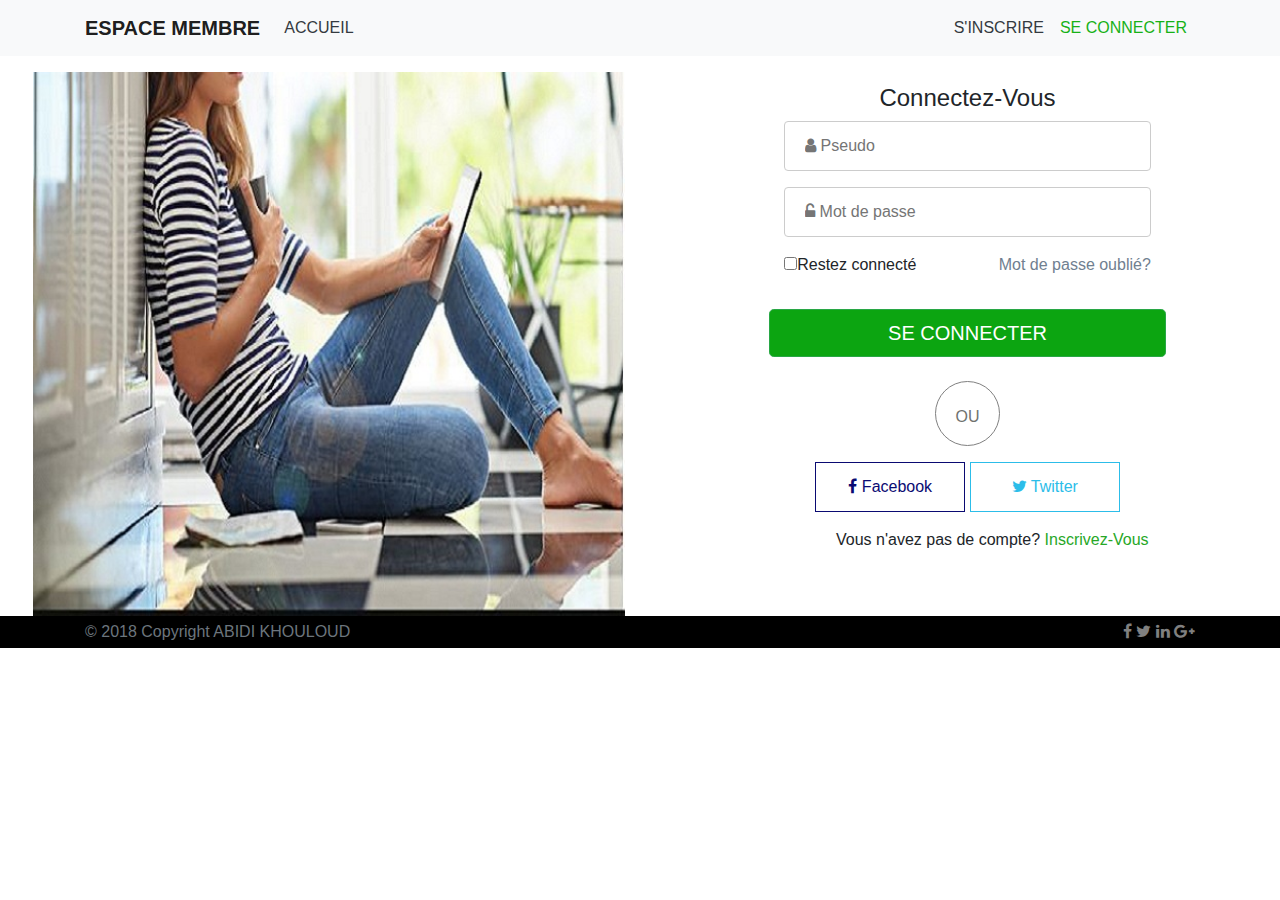
<file: login.html>
<html>
        <head>
            <meta charset="utf-8">
            <meta name="viewport" content="width=device-width, initial-scale=1">
            <link rel="stylesheet" href="css/index.css">
            <link rel="stylesheet" href="https://cdnjs.cloudflare.com/ajax/libs/font-awesome/4.7.0/css/font-awesome.min.css">
            <link rel="stylesheet" href="https://maxcdn.bootstrapcdn.com/bootstrap/4.1.0/css/bootstrap.min.css">
            <script src="https://ajax.googleapis.com/ajax/libs/jquery/3.3.1/jquery.min.js"></script>
            <script src="https://cdnjs.cloudflare.com/ajax/libs/popper.js/1.14.0/umd/popper.min.js"></script>
            <script src="https://maxcdn.bootstrapcdn.com/bootstrap/4.1.0/js/bootstrap.min.js"></script>
          </head>

<body>
  <nav class="navbar navbar-light bg-light navbar-expand-lg ">
        <div class="container">
                <a href="#" class="navbar-brand" style="font-weight: bold">ESPACE MEMBRE</a>
                <button class="navbar-toggler" data-toggle="collapse" data-target="#navbarCollapse">
                    <span class="navbar-toggler-icon"></span>
                </button>
                <div class="collapse navbar-collapse" id="navbarCollapse">
                     <ul class="navbar-nav ">
                        <li class="navbar-item">
                            <a href="index.html" class="nav-link text-dark" >ACCUEIL</a>
                        </li>
                    </ul>
                    <ul class="navbar-nav ml-auto">
                        <li class="navbar-item">
                            <a href="register.html" class="nav-link text-dark">S'INSCRIRE</a>
                        </li>
                        <li class="navbar-item">
                            <a href="login.html" class="nav-link" style="color: rgb(23, 177, 23)">SE CONNECTER</a>
                        </li>
                    </ul>
                </div>
          </div>
        </nav>
    
   <main class="-container">
       <div class="row">
            <img  class="img-login col-lg-6 col-sm-12 mt-3 pl-5"  src="img/3.jpg" >
           <div class="col-lg-6 col-sm-12 inscrivez " align="center">
               <div class="container  pt-1 mt-4">
                <h4> Connectez-Vous</h4>
                 <form id="mainForm">
                      <div class="col-md-8 mb-3">
                        <input type="text" id="pseudo" placeholder="&#xf007; Pseudo"  style="font-family:Arial, FontAwesome"  pattern="(?=.*\d)(?=.*[a-z])(?=.*[A-Z]).{4,}" title="pseudo numbers + alphabets maj+Min">
                      </div>
                      <div class="col-md-8 mb-3">
                        <input type="password" id="" placeholder="&#xf13e; Mot de passe" style="font-family:Arial, FontAwesome">
                      </div>
                     
                     <div class="col-md-8 pb-2 row" align="left">
                        <p style="width: 100%;"><input type="checkbox">Restez connecté
                        <a href="#" style="float:right; text-decoration:none; color:slategray">Mot de passe oublié?</a>
                        </p>
                     </div>
                     <div>
                        <button class=" mt-2 btn btn-success  btn-lg col-md-8" type="submit col" style=" background-color: rgb(12, 165, 17);
                        color: white;">SE CONNECTER</button>
                     </div>
                     <div class="circle mb-3 mt-4">OU</div>
                     
                     <button class="btn-fb"><i class="fa fa-facebook"></i> Facebook</button>
                     <button class="btn-twitr"><i class="fa fa-twitter"></i> Twitter</button>
                     <div class="pt-3 pb-5 offset-lg-1 offset-md-3">Vous n'avez pas de compte?
                     <a href="inscrire.html" style="color: rgb(39, 167, 39); text-decoration: none">Inscrivez-Vous</a>
                     </div> 
                </form>
               </div>
           </div>
        </div>
    </main>
    <footer class="p-1">
            <div class="flex container">
              <div class="text-muted">© 2018 Copyright ABIDI KHOULOUD</div>
              <div class="ml-auto">
                  <a href="#"><i class="fa fa-facebook" style="color: gray;"></i></a>
                  <a href="#"><i class="fa fa-twitter" style="color: gray;"></i></a>
                  <a href="#"><i class="fa fa-linkedin" style="color: gray;"></i></a>
                  <a href="#"><i class="fa fa-google-plus" style="color: gray;"></i></a>
                </div>
            </div>
        </footer>
</body>
</html>
</file>
<file: css/index.css>
.accueil-img-section {
    height: 60% ;
    background-image: url(../img/1.jpg);
    background-size: cover;
    display: flex ;
    align-items: center;
    justify-content: center ;
}

.accueil-titre {
    color: rgb(97, 238, 41);
    margin :0 ;
}

.accueil-text {
    margin: 0 ;
    color: white ;
}


.text-container {
    text-align: center;
    /* vw length is relative to the full width of the browser window.*/
    padding :1.5vw;
    display: inline-block;
    border: 4px double rgb(97, 238, 41); 
    }


.newsletter {
    height: 35%;
}

#emailInput{
    width: 300px;
    border-radius: 20px;
}

.fa-button{
    border-radius:20px; 
    border-style: none; 
    background-color: rgb(97, 238, 41);
}


footer {
    width: 100% ;
    position: fixed;
    background-color: black ;
    padding: 10px;
    display: flex ;
    justify-content: space-around ;
}

.flex {
    display: flex ; 
    justify-content: center ;
}



/* inscription */
input[type=text], [type=email], [type=password]{
    width: 100%;
    padding: 12px 20px;
    display: inline-block;
    border: 1px solid #ccc;
    border-radius: 4px;
    box-sizing: border-box;
}

/* connexion */
.circle{
    width:65px;
    height:65px;
    text-align:center;
    border: 1px solid gray;
    border-radius:70px;
    line-height: 70px;
    color: #70726F;
}

.btn-fb {
    border: 1px solid rgb(10, 10, 114);
    color: rgb(10, 10, 114);
    background-color: white;
    padding: 12px 16px; 
    font-size: 16px; 
    width: 150px;
    cursor: pointer;


}

.btn-twitr{
    border: 1px solid rgb(44, 189, 233);
    color: rgb(44, 189, 233);
    background-color: white;
    padding: 12px 16px; 
    font-size: 16px; 
    width: 150px;
    cursor: pointer;
}
</file>
